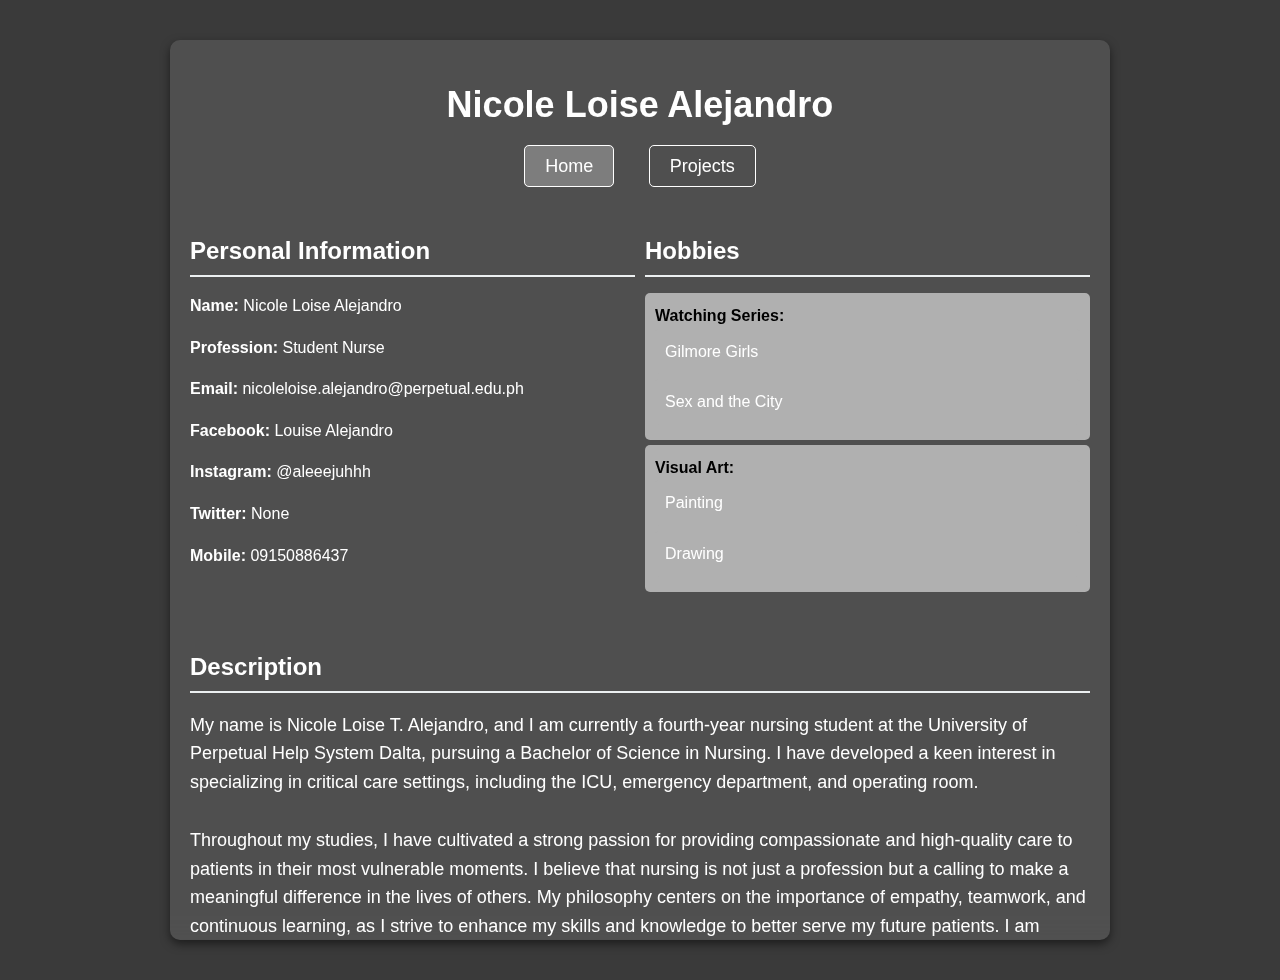
<file: index.html>
<!DOCTYPE html>
<html lang="en">
<head>
    <meta charset="UTF-8">
    <meta name="viewport" content="width=device-width, initial-scale=1.0">
    <title>Nicole Loise Alejandro - Info</title>
    <link rel="stylesheet" href="styles.css">
</head>
<body>        
    <div class="petal" style="top: -70px;"></div>
    <div class="petal" style="top: -70px;"></div>
    <div class="petal" style="top: -70px;"></div>
    <div class="petal" style="top: -70px;"></div>
    <div class="petal" style="top: -70px;"></div>
    <div class="petal" style="top: -70px;"></div>
    <div class="petal" style="top: -70px;"></div>
    <div class="petal" style="top: -70px;"></div>
    <div class="petal" style="top: -70px;"></div>
    <div class="petal" style="top: -70px;"></div>
    <div class="container">

        <h1>Nicole Loise Alejandro</h1>

        <!-- Navigation -->
        <div class="navigation">
            <a href="index.html" class="active">Home</a>
            <a href="project.html">Projects</a>
        </div>

        <div class="personal-info">
            <h2>Personal Information</h2>
            <p><strong>Name:</strong> Nicole Loise Alejandro</p>
            <p><strong>Profession:</strong> Student Nurse</p>
            <p><strong>Email:</strong> <a href="mailto:nicoleloise.alejandro@perpetual.edu.ph">nicoleloise.alejandro@perpetual.edu.ph</a></p>
            <p><strong>Facebook:</strong> <a href="https://www.facebook.com/nicoleloise.alejandro?mibextid=LQQJ4d" target="_blank">Louise Alejandro </a></p>
            <p><strong>Instagram:</strong> <a href="https://www.instagram.com/aleeejuhhh?igsh=MWhtMGZhNWVmMmszeQ%3D%3D&utm_source=qr" target="_blank">@aleeejuhhh</a></p>
            <p><strong>Twitter:</strong> None</p>
            <p><strong>Mobile:</strong> <a href="tel:+639675141714">09150886437</a></p>
        </div>

        <div class="education">
            <h2>Hobbies</h2>
            <ul>
                <li><strong>Watching Series:</strong>
                    <ul>
                        <li>Gilmore Girls</li>
                        <li>Sex and the City</li>
                    </ul>
                </li>
                <li><strong>Visual Art:</strong>
                    <ul>
                        <li>Painting</li>
                        <li>Drawing</li>
                    </ul>
                </li>
            </ul>
        </div>

        <div class="description">
            <h2>Description</h2>
            <p style="font-size: 18px;">
                My name is Nicole Loise T. Alejandro, and I am currently a fourth-year nursing student at the University of Perpetual Help System Dalta, pursuing a Bachelor of Science in Nursing. 
                I have developed a keen interest in specializing in critical care settings, including the ICU, emergency department, and operating room.
                <br><br>
                Throughout my studies, I have cultivated a strong passion for providing compassionate and high-quality care to patients in their most vulnerable moments. 
                I believe that nursing is not just a profession but a calling to make a meaningful difference in the lives of others. My philosophy centers on the importance of empathy, teamwork, and continuous learning, 
                as I strive to enhance my skills and knowledge to better serve my future patients. I am excited about the journey ahead and the opportunities to grow as a healthcare professional.
            </p>
        </div>

        <div class="footer">
            <p>© 2024 Nicole Loise Alejandro</p>
        </div>

    </div>

</body>
</html>
</file>
<file: styles.css>
body {
    font-family: "Arial", sans-serif;
    background-color: #3A3A3A; /* Dark grey background */
    margin: 0;
    padding: 0;
    color: #FFFFFF; /* White text color */
    overflow: hidden; /* Prevent scroll bars from appearing due to falling petals */
    position: relative; /* Set body position to relative for petal positioning */
}
.container {
    max-width: 900px;
    margin: 40px auto;
    padding: 20px;
    background-color: rgba(128, 128, 128, 0.3); /* Semi-transparent grey background */
    backdrop-filter: blur(10px); /* Frosted glass effect */
    border-radius: 10px;
    box-shadow: 0 4px 10px rgba(0, 0, 0, 0.5);
    display: grid;
    grid-template-columns: 1fr 1fr;
    gap: 10px;
    position: relative; /* Positioning context for petals */
    z-index: 1; /* Ensure content is above petals */
    overflow: auto; /* Enable scrolling */
    max-height: calc(100vh - 40px); /* Set max height to allow scrolling */
}
.container2 {
    max-width: 900px; /* Increased max width */
    margin: 20px auto;
    padding: 20px;
    background-color: rgba(128, 128, 128, 0.3); /* Semi-transparent grey background */
    backdrop-filter: blur(10px); /* Frosted glass effect */
    border-radius: 10px;
    box-shadow: 0 4px 10px rgba(0, 0, 0, 0.5);
    overflow: auto; /* Hide overflow for a clean look */
    max-height: calc(100vh - 40px);
}
h1 {
    font-size: 36px;
    text-align: center;
    color: #FFFFFF; /* White color for heading */
    grid-column: span 2;
    margin-bottom: 10px;
}
h2 {
    font-size: 24px;
    color: #FFFFFF; /* White color for subheadings */
    margin-top: 30px;
    margin-bottom: 10px;
    border-bottom: 2px solid #ecf0f1; /* Light border color */
    padding-bottom: 10px;
}
p, li {
    font-size: 16px;
    line-height: 1.6;
    color: #FFFFFF; /* White color for text */
}
.personal-info, .description, .education {
    margin-bottom: 5px;
}
.personal-info p {
    margin-bottom: 5px;
}
hr {
    border: none;
    height: 1px;
    background-color: #ecf0f1; /* Light border color */
    grid-column: span 2;
    margin: 30px 0;
}
ul {
    list-style: none;
    padding-left: 0;
}
ul li {
    background-color: #B0B0B0; /* Light grey for list items */
    margin-bottom: 5px;
    padding: 10px;
    border-radius: 5px;
}
ul li strong {
    color: #000; /* Black for strong text */
}
.footer {
    grid-column: span 2;
    text-align: center;
    font-size: 14px;
    color: #CCCCCC; /* Lighter grey for footer text */
    margin-top: 50px;
}
a {
    color: #FFFFFF; /* White color for links */
    text-decoration: none;
}
a:hover {
    text-decoration: underline;
}
.description {
    grid-column: span 2; /* This makes the description span both columns */
}

/* Navigation styles */
.navigation {
    grid-column: span 2; /* Span across both columns */
    margin-bottom: 20px;
    text-align: center;
}
.navigation a {
    margin: 0 15px;
    font-size: 18px;
    color: #FFFFFF; /* White color for navigation links */
    padding: 10px 20px;
    border: 1px solid #FFFFFF; /* White border for navigation links */
    border-radius: 5px;
    transition: background-color 0.3s;
}
.navigation a:hover {
    background-color: #CCCCCC; /* Light grey background on hover */
}
.navigation a.active {
    background-color: #7D7D7D; /* Darker grey for active button */
    color: #FFFFFF; /* Keep text color white for contrast */
}

/* Petal styles */
.petal {
    position: absolute;
    background: #D3D3D3; /* Light grey color for petals */
    opacity: 0.8;
    border-radius: 50%;
    width: 20px;
    height: 30px;
    animation: fall linear infinite;
    pointer-events: none; /* Prevent interaction */
}

@keyframes fall {
    0% {
        transform: translateY(0) rotate(0);
    }
    100% {
        transform: translateY(100vh) rotate(360deg);
    }
}

/* Create multiple petals with varying animation durations and delays */
.petal:nth-child(1) { left: 10%; animation-duration: 5s; animation-delay: 0s; }
.petal:nth-child(2) { left: 20%; animation-duration: 7s; animation-delay: 1s; }
.petal:nth-child(3) { left: 30%; animation-duration: 6s; animation-delay: 2s; }
.petal:nth-child(4) { left: 40%; animation-duration: 8s; animation-delay: 3s; }
.petal:nth-child(5) { left: 50%; animation-duration: 5.5s; animation-delay: 1.5s; }
.petal:nth-child(6) { left: 60%; animation-duration: 7.5s; animation-delay: 2.5s; }
.petal:nth-child(7) { left: 70%; animation-duration: 6.5s; animation-delay: 0.5s; }
.petal:nth-child(8) { left: 80%; animation-duration: 8.5s; animation-delay: 3.5s; }
.petal:nth-child(9) { left: 90%; animation-duration: 4.5s; animation-delay: 1s; }

@media screen and (max-width: 800px) {
    .container {
        grid-template-columns: 1fr;
        max-height: none; /* Allow full height for mobile view */
    }
    h1 {
        grid-column: span 1;
    }
    .footer {
        grid-column: span 1;
    }
}


h1 {
    font-size: 36px;
    text-align: center;
    color: #FFFFFF; /* White color for heading */
    margin-bottom: 20px;
}

/* Navigation styles */
.navigation {
    margin-bottom: 20px;
    text-align: center;
}

.navigation a {
    margin: 0 15px;
    font-size: 18px;
    color: #FFFFFF; /* White color for navigation links */
    padding: 10px 20px;
    border: 1px solid #FFFFFF; /* White border for navigation links */
    border-radius: 5px;
    transition: background-color 0.3s;
}

.navigation a:hover {
    background-color: #CCCCCC; /* Light grey background on hover */
}

.navigation a.active {
    background-color: #7D7D7D; /* Darker grey for active button */
    color: #FFFFFF; /* Keep text color white for contrast */
}

/* Gallery styles */
.gallery {
    display: grid;
    grid-template-columns: repeat(auto-fill, minmax(200px, 1fr)); /* Larger cells for bigger images */
    gap: 15px; /* Space between images */
}

.gallery img {
    max-width: 100%; /* Ensure images don't overflow */
    max-height: 200px; /* Limit the height for better viewing */
    width: auto; /* Maintain aspect ratio */
    height: auto; /* Maintain aspect ratio */
    background-color: #000; /* Black background behind images */
    border-radius: 10px; /* Rounded corners */
    box-shadow: 0 2px 5px rgba(0, 0, 0, 0.5); /* Shadow effect */
    transition: transform 0.3s; /* Animation for hover effect */
    cursor: pointer; /* Show pointer on hover */
}

.gallery img:hover {
    transform: scale(1.05); /* Zoom effect on hover */
}

/* Lightbox styles */
#lightbox {
    display: none;
    position: fixed;
    top: 0;
    left: 0;
    width: 100%;
    height: 100%;
    background-color: rgba(0, 0, 0, 0.9);
    justify-content: center;
    align-items: center;
    z-index: 1000;
}

#lightbox img {
    max-width: 90%;
    max-height: 90%;
    border-radius: 10px;
}

#lightbox:after {
    content: '✖';
    position: absolute;
    top: 20px;
    right: 30px;
    font-size: 30px;
    color: white;
    cursor: pointer;
}

#lightbox:after:hover {
    color: #f00;
}
</file>
